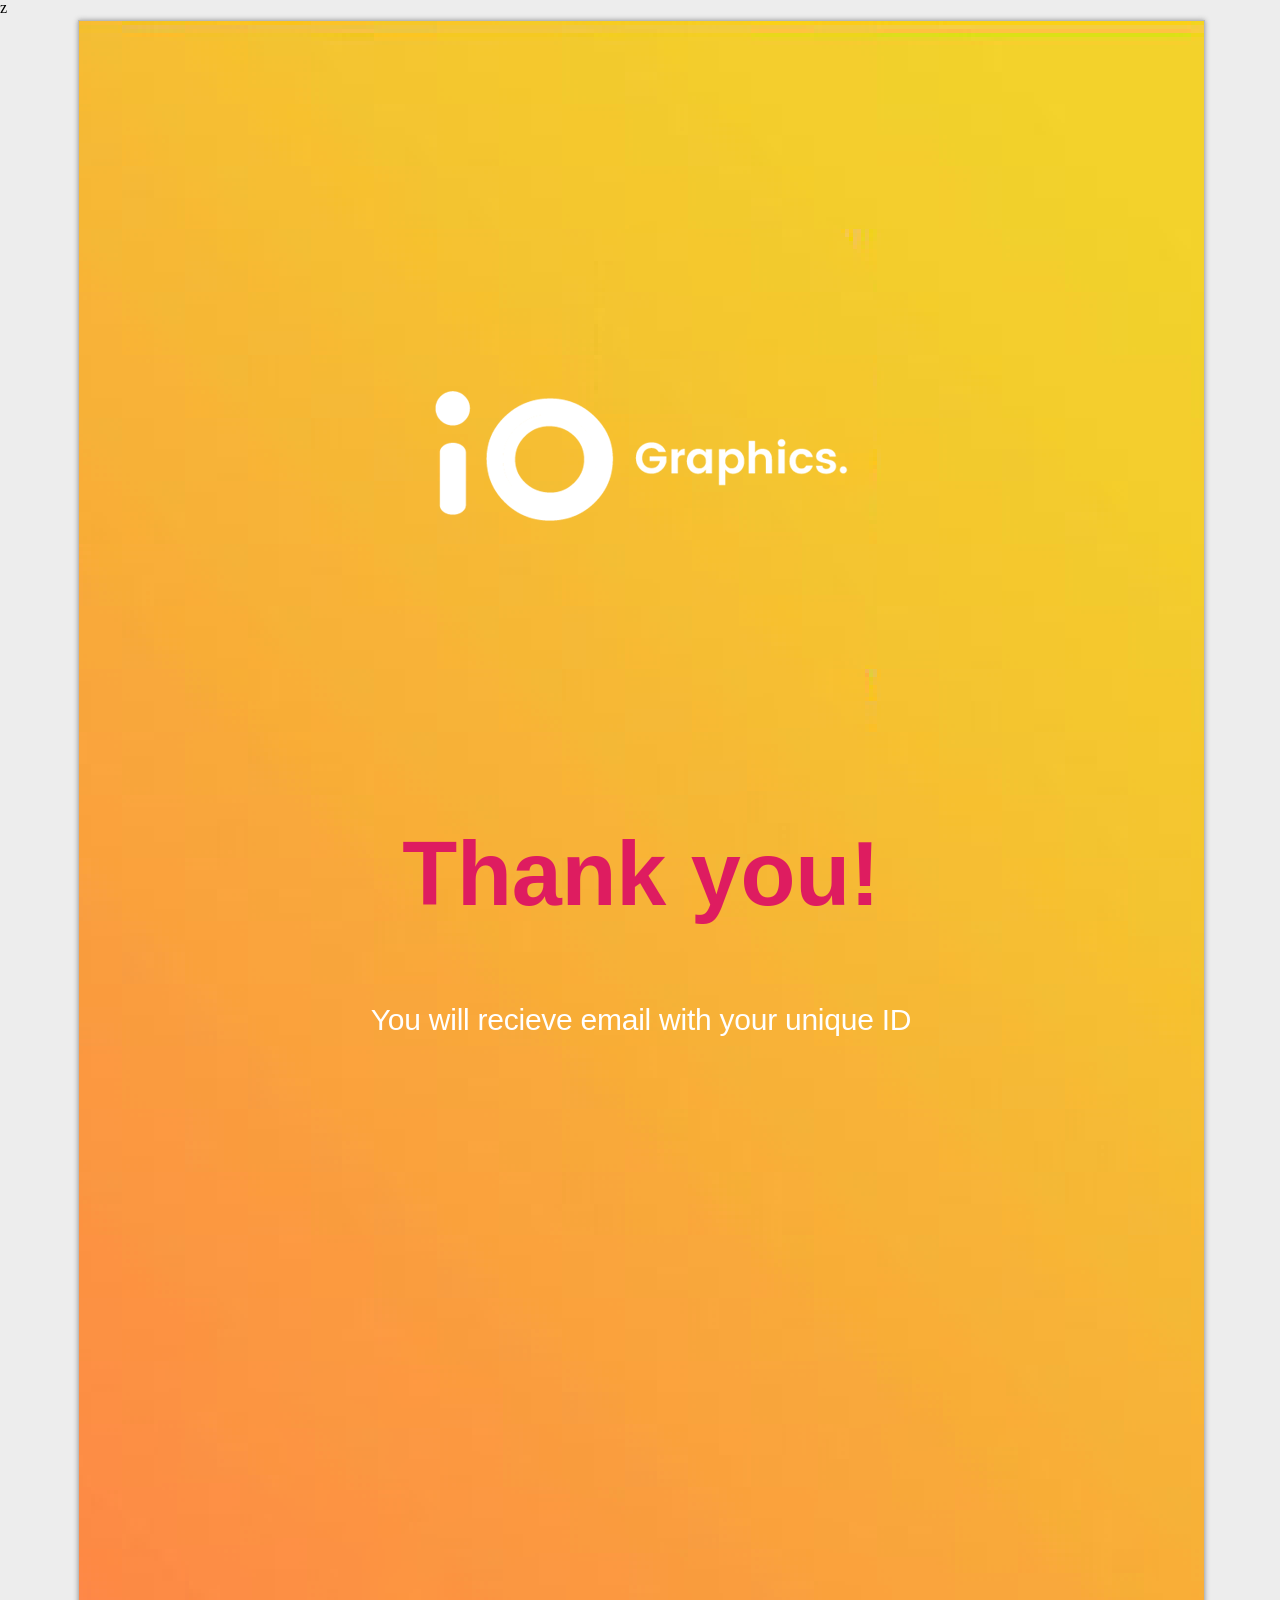
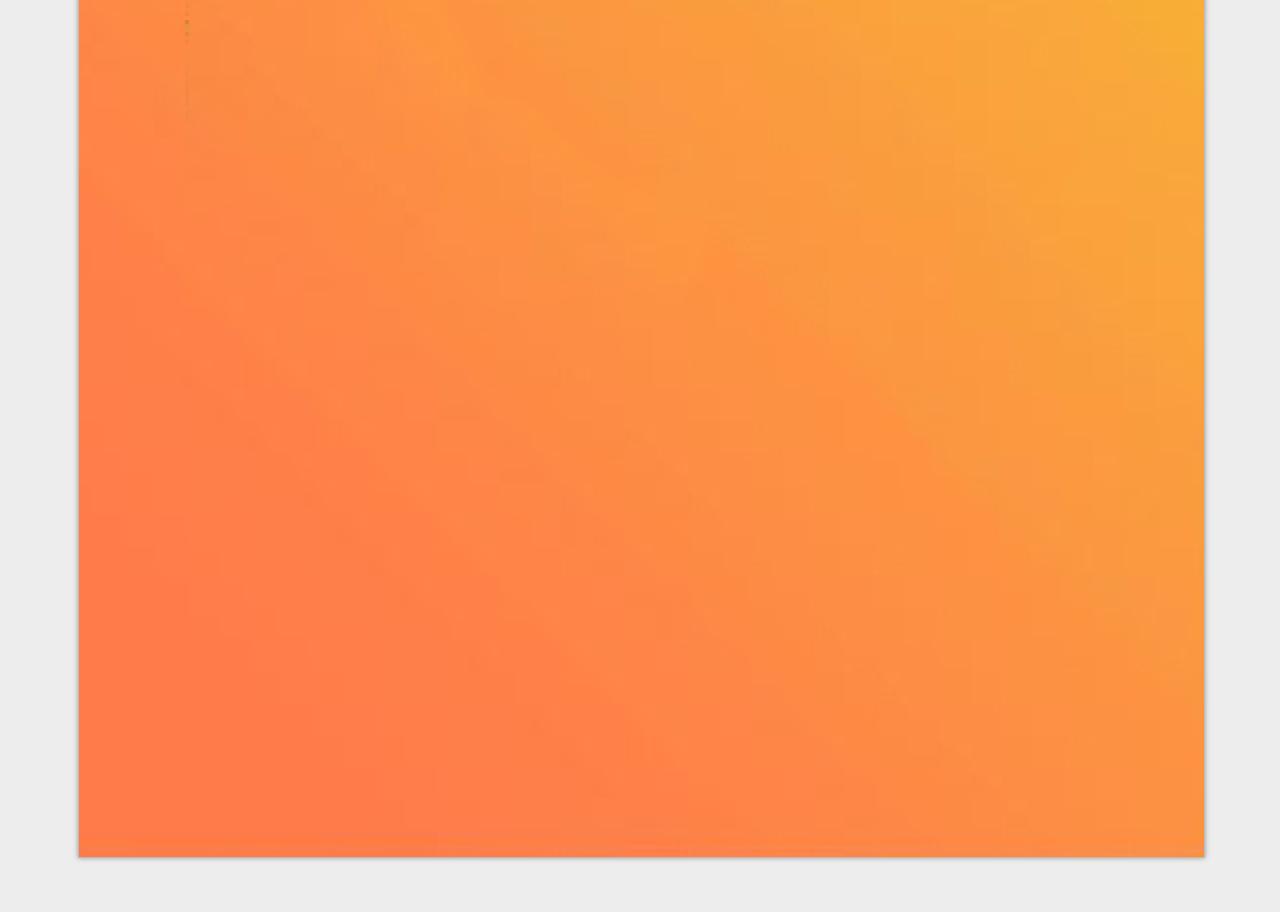
<file: success.html>
<!DOCTYPE html>
<html lang="en">
<head>
<meta charset="utf-8">
<title>iographicsform</title>
<meta name="apple-mobile-web-app-title" content="MyApplication">
<meta http-equiv="X-UA-Compatible" content="IE=edge,chrome=1">
<meta name="viewport" content="width=1125,minimum-scale=.2">
<script type="text/javascript" src="https://ajax.googleapis.com/ajax/libs/jquery/3.5.1/jquery.min.js"></script>
<script type="text/javascript">window.jQuery || document.write('<script src="assets/js/jquery.min.js"><\/script>')</script>
<script type="text/javascript" src="assets/js/vmouse.min.js"></script>
<script type="text/javascript" src="assets/js/jquery.scrollTo.min.js"></script>
<script type="text/javascript" src="assets/js/jquery.touchSwipe.min.js"></script>
<script type="text/javascript" src="assets/js/in5.config.js"></script>
<link rel="stylesheet" href="assets/css/pages.css" media="all">
<link rel="stylesheet" href="assets/css/success.css">
<style media="all and (-ms-high-contrast:none)">*::-ms-backdrop,.svg-img{width:100%;}</style>
</head>
<body>
<!--[if lt IE 10]>
<p class="chromeframe">You are using an <strong>outdated</strong> browser. Please <a href="http://browsehappy.com/">upgrade your browser</a> or <a href="http://www.google.com/chromeframe/?redirect=true">activate Google Chrome Frame</a> to improve your experience.</p>
<![endif]-->
<div id="container-wrap">z
    <div id="container">
<ul class="pages paper-vertical" id="slider">
  <li class="page" data-name="success-page">
    <div class="page-scale-wrap mq-none mq-default" role="region" data-layout-name="undefined" style="width:1125px;height:2436px;">
       
      <img src="assets/images/blank.gif" alt="Rectangle" id="item14314" class="pageItem " data-src="assets/images/item_14314.png"/>
      <div data-id="18235" name="formlogobtn"  aria-label="formlogobtn" id="item18235" class="pageItem ">
        <div class="pageItem state btn-off">
          <img src="assets/images/blank.gif" alt="Rectangle" id="item14356" class="pageItem " data-src="assets/images/item_14356.png"/>
        </div>
      </div> 
      <h1 id="thankyou" class="pageItem">Thank you!</h1>
<p id="id" class="pageItem">You will recieve email with your unique ID</p>
</div>
</body>
</html>
</file>
<file: assets/css/pages.css>
/* 	Begin Modified Meyer Reset */
html, body, div, span, applet, object, iframe, h1, h2, h3, h4, h5, h6, p, blockquote, pre,
a, abbr, acronym, address, big, cite, code, del, dfn, em, img, ins, kbd, q, s, samp,
small, strike, strong, sub, sup, tt, var, b, u, i, center, dl, dt, dd, ol, ul, li,
fieldset, form, label, legend, table, caption, tbody, tfoot, thead, tr, th, td,
article, aside, canvas, details, embed, figure, figcaption, footer, header, hgroup, 
menu, nav, output, ruby, section, summary, time, mark, audio, video {
	margin:0; padding:0; border:0; font-size:100%; font:inherit; vertical-align:baseline;
}
/* HTML5 reset for older browsers */
article, aside, details, figcaption, figure, 
footer, header, hgroup, menu, nav, section {
	display:block;
}
body { line-height:1; letter-spacing:-0.25px; overscroll-behavior:contain;}
#container:not([style*="zoom"]) { -webkit-text-size-adjust:none;}
table { border-collapse:collapse; border-spacing:0; }
th { font-weight:normal; text-align:left; }
ul { list-style-type:none; }
.page ol { list-style-position:outside; margin-left:1em; }
/*.page ol > li, .page  ul > li { text-indent:-1em; padding-left:1em; }*/
.page .singleline li, .page .singleline li { text-indent:inherit; padding:0; }
.page ol > li > *, .page ul > li > * { text-indent:initial; padding-left:initial; }
button { background:transparent;border:none; }
/*General styles*/
html, body, #container-wrap, #container { height:100%; }
#container-wrap { position:absolute; top:0; left:0; }
#container-wrap, #container { min-height:100%; width:100%; background-color:transparent; z-index:0;}
b { font-weight:bold; }
i { font-style:italic; }
a { color:inherit; text-decoration:inherit; }
input,select,textarea { font-size:inherit; }
p:first-child { margin-top:inherit !important; }
*{ outline:none; animation-fill-mode:both !important; -webkit-animation-fill-mode:both !important; }
[data-onclick],[onclick],[onrollover],[data-fixed-action],[aria-details],button,.flipwrap{ cursor:pointer; pointer-events:auto; }

body[class^='scaled-none'],body[class*=' scaled-none']{ overflow:auto; }
body[class^='scaled-width'],body[class*=' scaled-width']{ overflow-x:hidden; }
body[class^='scaled-height'],body[class*=' scaled-height']{ overflow-y:hidden; }
body[class^='scaled-best'],body[class*=' scaled-best']{ overflow:hidden; }
body[class^='scaled-best'][data-page-mode^='c'],body[class*=' scaled-best'][data-page-mode^='c']{ overflow:auto; }
body[class^='scaled-width'][data-page-mode^='csh'],body[class*=' scaled-width'][data-page-mode^='csh']{ overflow-x:auto; }
body[class^='scaled-height'][data-page-mode^='csv'],body[class*=' scaled-height'][data-page-mode^='csv']{ overflow-y:auto; }
body[data-scaled-to='w'] #container{ height:auto; min-height:auto; }
body[data-scaled-to='w'][data-page-mode^='cs'] #container{ position:absolute; }
body[data-scaled-to='w'][data-page-mode^='csv'] .pages { padding:0;}
body.zoomed:not([class*='scaled-']) #container { position:absolute; }
body[class*='scaled-'] .pages.paper-vertical{ margin:0; }
body[class^='zoomed'],body[class*=' zoomed']{ overflow-x:auto;overflow-y:auto; }
body[data-scaled-to] .anythingSlider-in5, body[data-scaled-to] #container > .page {padding:0;margin:0;}
body[data-scaled-to] #in5footer { position:fixed; bottom:0;}
/*body[data-scaled-to] * { -webkit-backface-visibility: hidden; }*/ /*fix blurry imgs*/
html.ios body[class*='scaled-'] #container { position:absolute; top:0; left:0; }
body.tall-page {overflow-y:auto;}
.liquid .page.tall-page {height:auto;}

.paper-vertical:after {
    position:relative;
    content:' ';
    display:block;
    height:50px;
    clear:both;
}
body[data-scaled-to="h"] .paper-vertical:after { display:none; }
body[data-scaled-to='h'] .paper-horizontal { margin:0; }
body[data-scaled-to='h'] .paper-horizontal .page { margin-top:0; }

#in5footer,#demoNote,#loadIndicator{
	min-width:100%;
	color:#fff;
	background:#666;
	font-family:"Trebuchet MS", "Lucida Grande", Helvetica, sans-serif;
	text-align:center;
	font-size:15px;
	box-sizing:border-box; 
	-moz-box-sizing:border-box;
}

#loadIndicator{
	width:100%; padding:6px; position:fixed;
	top:0; left:0; margin:auto;
    box-shadow:0 2px 4px rgba(0, 0, 0, 0.3);
    transition:all 1s ease-in .5s;
    opacity:1; z-index:99;
}
body.loaded #loadIndicator {
	opacity:0;
	transform:translateY(-36px);
	-webkit-transform:translateY(-36px);
	display:none\9;/*old IE*/
}


svg-img{display:block;position:absolute;}
.win-safari svg-img{width:100%;}
svg-img{width:100%\9;}
.spread-shift { position:absolute; }
.pageItem, svg { position:absolute; top:0; left:0; }
svg { overflow:visible; }
.pageItem {
	display:block;
	width:auto !important; height:auto !important;
	box-sizing:border-box; 
	-moz-box-sizing:border-box;
	-webkit-tap-highlight-color:transparent;
	padding:0;
}
.pageItem.hd/*, .pageItem img.hd*/  {
	-ms-transform:scale(.5);
    -ms-transform-origin:0 0 0;
    -webkit-transform:scale(.5);
    -webkit-transform-origin:0 0 0;
    transform:scale(.5);
    transform-origin:0 0 0;
}
@media screen and (-webkit-min-device-pixel-ratio:0) and (min-resolution:.001dpcm) {
    .pageItem { image-rendering: -webkit-optimize-contrast; }
}
@media not all and (min-resolution:.001dpcm)
{ @supports (-webkit-appearance:none) and (stroke-color:transparent) {
    .pageItem { image-rendering: optimizeSpeed; }
}}
@-moz-document url-prefix() {
  .pageItem { image-rendering: optimizeQuality; }
}
.svg-wrap { width:inherit !important; height:inherit !important; }
.pageItem p img { vertical-align:text-top; }
.pageItem p input, .pageItem p button {display:inline;}
.pageItem p .hidden, .details {visibility:hidden; }
.pageItem.group[data-ani] { will-change: transform; }
#colorbox .details { visibility:visible; }
.details {max-width:550px;font-size:18px;font-family:sans-serif;padding:0 24px;line-height:150%;left:0;right:0;margin:auto;}
.details p {margin-top:.5em;}
.details h1,.details h2,.details h3,.details h4,.details h5, .details strong {font-weight:bold;margin:.7em 0;}
.details em { font-style:italic; }
.details h1{font-size:150%;} .details h2{font-size:140%;} .details h3{font-size:130%;}
.details a {color:#0099ff;text-decoration:underline}
.details a:hover {text-decoration:none;}
@media (max-device-width:812px){ .details { font-size:32px; } }
html.ios .iframe-container { overflow:auto; -webkit-overflow-scrolling:touch; }
iframe[scrolling="auto"] { overflow:auto; }
iframe[scrolling="yes"] { overflow:scroll; }
iframe[scrolling="no"] { overflow:hidden; }
.page-scale-wrap { transform:translateZ(0); }
.page, .page-scale-wrap {
	position:relative; float:left; overflow:hidden;
}
.pages {
	list-style:none outside none;
	padding:0; margin:0 auto ;
}	
#container > .page { /*center single page baker*/
    position:absolute; bottom:0;
    left:0; right:0; top:0; margin:0 auto;
}
body:not(.zoomed,.responsive) #container/*, .page-scale-wrap*/ {/*desktop scaling transitions*/
	-webkit-transition:-webkit-transform .5s;
	transition:transform .5s;
}
html.multifile body #container { opacity:0; }
html.multifile body.loaded #container {/*do show scaling of multi-page*/
	opacity:1;
	-ms-transition:opacity .1s step-start .1s !important;
	-webkit-transition:opacity .1s step-start .1s !important;
	transition:opacity .1s step-start .1s !important;
}
html.multifile.fade body.loaded #container {
	-ms-transition:opacity .6s !important;
	-webkit-transition:opacity .6s !important;
	transition:opacity .6s !important;
}

.textColumn { float:left; }
.singleline p { line-height:1em !important; position:absolute;width:100%;/*fix webkit display issue*/ }
p.col-break-before::before {
	content:'';
    height:0px; width:100%;
    display:block; margin-bottom:100%;
}
.scroll, .scroll-vert, .scroll-horiz { -webkit-overflow-scrolling:touch; }/*was broken in iOS, turn off if scroll not working*/
.scroll { overflow:auto; }
.scroll-vert { overflow-y:auto; overflow-x:hidden; }
.scroll-horiz { overflow-x:auto; overflow-y:hidden; }
.scroll-vert::-webkit-scrollbar { -webkit-appearance:none; width:7px; } /*add back scrollbar for webkit*/
.scroll-vert::-webkit-scrollbar-thumb { border-radius:4px; background-color:rgba(0,0,0,.5); }
.hidescroll::-webkit-scrollbar { display:none; }
.hidescroll { -ms-overflow-style:none; overflow:-moz-scrollbars-none;/*old FF*/ }
.pulltab-left, .pulltab-left > * {
	-moz-transform:scaleX(-1);
    -webkit-transform:scaleX(-1);
    -o-transform:scaleX(-1);
    transform:scaleX(-1);
}
.pulltab-top, .pulltab-top > * {
	-moz-transform:scaleY(-1);
    -webkit-transform:scaleY(-1);
    -o-transform:scaleY(-1);
    transform:scaleY(-1);
}
object, embed, img, a { outline:0; }
.liquid svg, .liquid .page-scale-wrap { height:100%; width:100%; }
.noPlugin {
	width:100%; height:100%; padding:6px;
	background:#ccc; border:1px solid #666;
}

.paper-vertical, .paper-horizontal { padding:0 8px; }
.flip { 
	overflow:hidden; 
	-webkit-transition:transform 0.3s ease-in-out;
	-ms-transition:transform 0.3s ease-in-out;
	transition:transform 0.3s ease-in-out;
}
.turn-page-wrapper{
	will-change:transform;
}
.turn-page {
	-moz-box-shadow:0px 0px 20px rgba(0,0,0,.7);
	-webkit-box-shadow:0px 0px 20px rgba(0,0,0,.7);
    box-shadow:0px 0px 20px rgba(0,0,0,.7);
}
.turn-page:not(.activePage) .pageItem[data-ani] { /*fix 2x animation*/
  	opacity:0;
  	animation:none !important;
}
.paper-horizontal {
	position:absolute; overflow-y:visible; overflow-x:hidden;
	margin-top:auto; margin-bottom:auto;
    top:0; bottom:0;
}

.paper-vertical .page, .paper-horizontal .page {
	border:1px solid #bbb;	
	margin:4px 4px 4px 0;
	-moz-box-shadow:0px 0px 0px #999;
	-webkit-box-shadow:0px 0px 5px #999;
	box-shadow:0px 0px 5px #999;
}

html[data-dir="rtl"] .paper-horizontal .page { float:right; }

.one-page-scroll .page {
	border:none;
	margin:0;
	-moz-box-shadow:none;
	-webkit-box-shadow:none;
	box-shadow:none;
}

.mejs-mediaelement { overflow:hidden; }
.mejs-container{position:relative;background:none;}
.mejs-none .mejs-overlay-loading, .mejs-none .mejs-overlay-button, .mejs-none .mejs-controls, .mejs-bigplay .mejs-controls {display:none !important;}
.mejs-uncon video { object-fit:fill; }
.mejs-coverfit video { object-fit:cover; }
.mejs-ccsize-large .mejs-captions-layer {font-size:20px;}
.mejs-ccsize-xlarge .mejs-captions-layer {font-size:26px;}
.mejs-video .mejs-controls { transform:translateZ(0); }

.mejs-no-controls { display:none; }
.vid-scaled .mejs-layers, .vid-scaled .mejs-controls {
	-webkit-transform:translateZ(0);
	transform:translateZ(0);
}

.liquid .page, .page.liquid {
	position:absolute; width:100%; height:100%;
	overflow:hidden; display:none;
}

.page.liquid { /*for multi-file*/
    display:block;
}
.liquid .page.activePage {display:block; }
.liquid video {width:100%; height:100%; }
.liquid .slideshow img { object-fit:contain; }

.in5-highlight {
	background:rgba(255,255,0,.6);
	mix-blend-mode:multiply;
	pointer-events:none;
	animation-name:in5-highlight-in,in5-highlight-in;
	animation-direction:normal,reverse;
	animation-delay:3s,3s;
	animation-duration:.5s,1s;
	animation-iteration-count:1,1;
}
@keyframes in5-highlight-in{ from{ opacity:0 } to { opacity: 1} }
.hidden { display:none !important; }
.skip-link-wrap { z-index: 1; position: fixed; }
[data-reader-only="1"]{
	transform: translateY(-100vh) !important;
	z-index:-1;
}
[data-reader-only="1"]:focus, [data-reader-only="1"]:active {
	transform: translateY(0%) !important;
	z-index:1;
}
.mso, .group, .mso > .state { pointer-events:none; }
.mso > .state * { pointer-events: inherit; }
.mso > .state.active * { pointer-events:auto; }
[data-tapstart="1"], [data-useswipe="1"], .group > * { pointer-events:auto; }
.mso > .state { display:block; opacity:0; width:100% !important; height:inherit !important; position:absolute; z-index:-1; }
.liquid .mso > .state { height:100% !important; }
.liquid label > .state {
    width:100% !important;
    height:100% !important;
}
.mso > .state.active, .mso > .state.transition { display:block; opacity:1; z-index:0; }
.mso.slideshow.seq, .panzoom, .fauxgroup { overflow:hidden; }
.panzoom { cursor:move; cursor:-moz-grab; cursor:-webkit-grab; }
.panzoom > .content {
	-ms-transform:none;
    -ms-transform-origin:auto;
    -webkit-transform:none;
    -webkit-transform-origin:auto;
    transform:none;
    transform-origin:auto;
}
.panzoom:not(.dragging) > .content {
	transition:all .3s;
}

button .state {width:100% !important; height:100% !important;}
button .state.btn-on, button .state.btn-down { display:none; }
html:not(.ios) button.has-on:hover .state.btn-on { display:block; }
html:not(.ios) button.has-on:hover .state.btn-off, html:not(.ios) button.has-on:hover .state.btn-down { display:none; }
html:not(.zz) button.has-down .state { pointer-events:none; }
html:not(.zz) button.has-down:active .state.btn-down { display:block; }
html:not(.zz) button.has-down:active .state.btn-off, html:not(.zz) button.has-down:active .state.btn-on { display:none; }

.align-vert { display:table; }
[class^="valign"] {
	position:relative;
	display:table-cell;
	vertical-align:middle;
	columns:inherit;
}
.valign-bottom { vertical-align:bottom; }
[class^="valign"] > p { position:relative; }

.flex-image, .fill-image { background-repeat:no-repeat; }
.flex-image { background-size:contain; background-position:center; }
.fill-image { background-size:cover; }

/*tabs*/
p.tabs, p.tabs > a { 
	display:-webkit-box;
	display:-moz-box;
	display:-ms-flexbox;
	display:-webkit-flex;
	display:flex;
	flex-wrap:wrap;
}
p.tabs > a {
	width:100%;
	width:-moz-available;
	width:-webkit-fill-available;
}
p.tabs span.tabbed-right { 
	-ms-flex-grow:1; 
	-webkit-flex-grow:1; 
	flex-grow:1; 
	text-align:right; 
}
p.tabs span.tabbed-center { 
	-ms-flex-grow:50; 
	-webkit-flex-grow:50; 
	flex-grow:50; 
	text-align:center; 
}
span.tabbed-standard { text-indent:2ex;padding-left:2ex; }
p.no-start-indent { text-indent:0px !important; }

/*anchor object styles*/
.ao-noTextWrap { position:absolute; }
.ao-alignLeft, .ao-leftFullWidth { float:left; position:relative; }
.ao-alignRight, .ao-rightFullWidth { float:right; transform-origin:90% 50%; -webkit-transform:90% 50%; /*fix for anchored animation*/ }
.ao-alignCenter {display:block; margin-left:auto; margin-right:auto;}
.ao-inlineTable { display:block; }
.ao-leftFullWidth { padding-right:100%; }
.ao-rightFullWidth { padding-left:100%; }
.anchorGroup { position:relative; };
div.ao-alignLeft:before, div.ao-leftFullWidth:before { content:''; float:left; display:none; }
div.ao-alignRight:before, div.ao-leftFullRight:before { content:''; float:right; display:none; }
.anchorGroup > .mso, .anchorGroup > .group { position:relative; }

ul.thumbs {
	padding:20px; white-space:nowrap; width:1px;
}

ul.thumbs li { /*Baker index thumbnails*/
    display:inline; list-style-type:none;
    margin:0 4px; outline:none;
    vertical-align:top;
}
ul.thumbs > li img { box-shadow:0 0 4px rgba(0, 0, 0, 0.5); }
.baker audio[controls] {min-width:400px;} /*fix progress bar*/

@media print { 
	#container,.page-scale-wrap{transform:none !important;}
	[class*=" btn-form-"]{display:none;}
}

:-ms-fullscreen .paper-horizontal { width:auto;height:auto;position:initial;margin:auto; }
:-moz-full-screen .paper-horizontal { width:auto;height:auto;position:initial;margin:auto; }
:-webkit-full-screen .paper-horizontal { width:auto;height:auto;position:initial;margin:auto; }

:-ms-fullscreen .paper-vertical .page { display:none; }
:-moz-full-screen .paper-vertical .page { display:none; }
:-webkit-full-screen .paper-vertical .page { display:none; }

:-ms-fullscreen .paper-horizontal .page { display:none; }
:-moz-full-screen .paper-horizontal .page { display:none; }
:-webkit-full-screen .paper-horizontal .page { display:none; }

:-ms-fullscreen .page.activePage { display:block; }
:-moz-full-screen .page.activePage { display:block; }
:-webkit-full-screen .page.activePage { display:block; }

:-webkit-full-screen .hideFS { display:none; }
:-ms-fullscreen .hideFS { display:none; }
:-moz-full-screen .hideFS { display:none; }

/*CSS Generated from InDesign Styles*/

body, #container-wrap { background:#ededed; }
:-webkit-full-screen { background:#ededed; }
#loadIndicator span:after { padding-left:1ex; content:'loading content...'; }
.page-scale-wrap { width:1125px; height:2436px; background: #fff !important; }
.paper-vertical { width:1125px; height:100%; }
.paper-horizontal { width:19295px; height:2448px; }
@media all and (max-height:2436px) {
	.paper-horizontal { margin:0;top:0;}
	#container > .page { margin:0 auto;}/*pos top for webkit+baker*/
}
@media all and (max-width:1125px) {
	.paper-vertical .page, .paper-horizontal .page, .anythingSlider-in5 { padding:0;top:0;border:0; }
	.paper-vertical, .paper-horizontal { padding:0; }
}



@keyframes flyinfromtop-20040 {
	0% {
		transform:translate(-1px,-233px);
		opacity:0;
	}
	100% {
		transform:translate(0px,0px);
		opacity:1;
	}
}
@-webkit-keyframes flyinfromtop-20040 {
	0% {
		-webkit-transform:translate(-1px,-233px);
		opacity:0;
	}
	100% {
		-webkit-transform:translate(0px,0px);
		opacity:1;
	}
}
#item20040 {
	width:739px !important;
	height:474px !important;
	left:193px !important;
	top:723px !important;
}

#item18977 {
	width:97px !important;
	height:93px !important;
	left:519px !important;
	top:2192px !important;
}

#item18980 {
	width:77px !important;
	height:73px !important;
	left:666px !important;
	top:2204px !important;
}

#item18971 {
	width:78px !important;
	height:74px !important;
	left:256px !important;
	top:2202px !important;
}

#item18974 {
	width:77px !important;
	height:73px !important;
	left:393px !important;
	top:2203px !important;
}

#item18331 {
	width:414px !important;
	height:130px !important;
	left:356px !important;
	top:240px !important;
}

#item18252 {
	color: white;
	width:397px !important;
	height:152px !important;
	left:454px !important;
	top:1580px !important;
	background: transparent !important;
	border: none;
	font-size:30px;
}

#item18253 {
	color: white;
	width:316px !important;
	height:97px !important;
	left:454px !important;
	top:1778px !important;
	background: transparent !important;
	border: none;
	font-size:30px;
}

#item18251 {
	width:507px !important;
	height:75px !important;
	left:309px !important;
	top:1497px !important;
	font-size: 30px;
}

#file {
	
	left:360px !important;
	top: 1600px !important;
	font-size: 30px;
	justify-items: center;
	justify-self: center;
	z-index: 2000;
}

#item18249 {
	color: white;
	text-align: center;
	width:702px !important;
	height:76px !important;
	left:211px !important;
	top:1261px !important;
	border-radius:75px;
	background:#de1c60;
	font-size:30px;
	border: none;
}

#item118249 {
	color: white;
	text-align: center;
	width:702px !important;
	height:76px !important;
	left:211px !important;
	top:1379px !important;
	border-radius:75px;
	background:#de1c60;
	font-size:30px;
	border: none;
}

#item1118249 {
	color: white;
	text-align: center;
	width:602px !important;
	height:150px !important;
	left:260px !important;
	top:1708px !important;
	border-radius:75px;
	background:#de1c60;
	font-size:30px;
	border: none;
}

#item18248 {
	color: white;
	text-align: center;
	width:702px !important;
	height:76px !important;
	left:212px !important;
	top:1143px !important;
	border-radius:75px;
	background:#de1c60;
	font-size:30px;
	border: none;
}

#email {
	color: white;
	text-align: center;
	width:702px !important;
	height:76px !important;
	left:212px !important;
	top:1025px !important;
	border-radius:75px;
	background:#de1c60;
	font-size:30px;
	border: none;
}

#item14314 {
	z-index: -1;
}

#item18245 {
	color: white;
	text-align: center;
	width:702px !important;
	height:76px !important;
	left:211px !important;
	top:907px !important;
	border-radius:75px;
	background:#de1c60;
	font-size:30px;
	border: none;
}

#item18242 {
	color: white;
	text-align: center;
	width:575px !important;
	height:76px !important;
	left:275px !important;
	top:789px !important;
	border-radius:75px;
	background:#de1c60;
	font-size:30px;
	border: none;
}

#item18324 {
	width:228px !important;
	height:96px !important;
	left:449px !important;
	top:2214px !important;
}

#item18321 {
	width:82px !important;
	height:55px !important;
	left:523px !important;
	top:2060px !important;

}

#submit {	
	font-size: 40px;
	font-weight: bolder;
	width:287px !important;
	height:80px !important;
	left:419px !important;
	top:2060px !important;
	background: transparent;
	border: none;
}

#item18235 {
	width:414px !important;
	height:130px !important;
	left:356px !important;
	top:370px !important;
}

#item18221 {
	width:119px !important;
	height:122px !important;
	left:62px !important;
	top:69px !important;
}

#item16351 {
	width:1125px !important;
	height:2436px !important;
	background:#131e2c;
}

#item18996 {
	width:77px !important;
	height:73px !important;
	left:805px !important;
	top:2201px !important;
}

#item18991 {
	width:97px !important;
	height:93px !important;
	left:522px !important;
	top:2191px !important;
}

#item18988 {
	width:77px !important;
	height:73px !important;
	left:395px !important;
	top:2202px !important;
}

#item18983 {
	width:78px !important;
	height:74px !important;
	left:258px !important;
	top:2201px !important;
}

#item19291 {
	width:152px !important;
	height:164px !important;
	left:485px !important;
	top:1857px !important;
}

#item19306 {
	width:152px !important;
	height:164px !important;
	left:307px !important;
	top:1857px !important;
}

#item19323 {
	width:152px !important;
	height:165px !important;
	left:667px !important;
	top:1856px !important;
}

#item19338 {
	width:371px !important;
	height:90px !important;
	left:377px !important;
	top:1616px !important;
}

#item18328 {
	width:414px !important;
	height:130px !important;
	left:356px !important;
	top:357px !important;
}
</file>
<file: assets/css/success.css>
/* 	Begin Modified Meyer Reset */
html, body, div, span, applet, object, iframe, h1, h2, h3, h4, h5, h6, p, blockquote, pre,
a, abbr, acronym, address, big, cite, code, del, dfn, em, img, ins, kbd, q, s, samp,
small, strike, strong, sub, sup, tt, var, b, u, i, center, dl, dt, dd, ol, ul, li,
fieldset, form, label, legend, table, caption, tbody, tfoot, thead, tr, th, td,
article, aside, canvas, details, embed, figure, figcaption, footer, header, hgroup, 
menu, nav, output, ruby, section, summary, time, mark, audio, video {
	margin:0; padding:0; border:0; font-size:100%; font:inherit; vertical-align:baseline;
}
/* HTML5 reset for older browsers */
article, aside, details, figcaption, figure, 
footer, header, hgroup, menu, nav, section {
	display:block;
}
body { line-height:1; letter-spacing:-0.25px; overscroll-behavior:contain;}
#container:not([style*="zoom"]) { -webkit-text-size-adjust:none;}
table { border-collapse:collapse; border-spacing:0; }
th { font-weight:normal; text-align:left; }
ul { list-style-type:none; }
.page ol { list-style-position:outside; margin-left:1em; }
/*.page ol > li, .page  ul > li { text-indent:-1em; padding-left:1em; }*/
.page .singleline li, .page .singleline li { text-indent:inherit; padding:0; }
.page ol > li > *, .page ul > li > * { text-indent:initial; padding-left:initial; }
button { background:transparent;border:none; }
/*General styles*/
html, body, #container-wrap, #container { height:100%; }
#container-wrap { position:absolute; top:0; left:0; }
#container-wrap, #container { min-height:100%; width:100%; background-color:transparent; z-index:0;}
b { font-weight:bold; }
i { font-style:italic; }
a { color:inherit; text-decoration:inherit; }
input,select,textarea { font-size:inherit; }
p:first-child { margin-top:inherit !important; }
*{ outline:none; animation-fill-mode:both !important; -webkit-animation-fill-mode:both !important; }
[data-onclick],[onclick],[onrollover],[data-fixed-action],[aria-details],button,.flipwrap{ cursor:pointer; pointer-events:auto; }

body[class^='scaled-none'],body[class*=' scaled-none']{ overflow:auto; }
body[class^='scaled-width'],body[class*=' scaled-width']{ overflow-x:hidden; }
body[class^='scaled-height'],body[class*=' scaled-height']{ overflow-y:hidden; }
body[class^='scaled-best'],body[class*=' scaled-best']{ overflow:hidden; }
body[class^='scaled-best'][data-page-mode^='c'],body[class*=' scaled-best'][data-page-mode^='c']{ overflow:auto; }
body[class^='scaled-width'][data-page-mode^='csh'],body[class*=' scaled-width'][data-page-mode^='csh']{ overflow-x:auto; }
body[class^='scaled-height'][data-page-mode^='csv'],body[class*=' scaled-height'][data-page-mode^='csv']{ overflow-y:auto; }
body[data-scaled-to='w'] #container{ height:auto; min-height:auto; }
body[data-scaled-to='w'][data-page-mode^='cs'] #container{ position:absolute; }
body[data-scaled-to='w'][data-page-mode^='csv'] .pages { padding:0;}
body.zoomed:not([class*='scaled-']) #container { position:absolute; }
body[class*='scaled-'] .pages.paper-vertical{ margin:0; }
body[class^='zoomed'],body[class*=' zoomed']{ overflow-x:auto;overflow-y:auto; }
body[data-scaled-to] .anythingSlider-in5, body[data-scaled-to] #container > .page {padding:0;margin:0;}
body[data-scaled-to] #in5footer { position:fixed; bottom:0;}
/*body[data-scaled-to] * { -webkit-backface-visibility: hidden; }*/ /*fix blurry imgs*/
html.ios body[class*='scaled-'] #container { position:absolute; top:0; left:0; }
body.tall-page {overflow-y:auto;}
.liquid .page.tall-page {height:auto;}

.paper-vertical:after {
    position:relative;
    content:' ';
    display:block;
    height:50px;
    clear:both;
}
body[data-scaled-to="h"] .paper-vertical:after { display:none; }
body[data-scaled-to='h'] .paper-horizontal { margin:0; }
body[data-scaled-to='h'] .paper-horizontal .page { margin-top:0; }

#in5footer,#demoNote,#loadIndicator{
	min-width:100%;
	color:#fff;
	background:#666;
	font-family:"Trebuchet MS", "Lucida Grande", Helvetica, sans-serif;
	text-align:center;
	font-size:15px;
	box-sizing:border-box; 
	-moz-box-sizing:border-box;
}

#loadIndicator{
	width:100%; padding:6px; position:fixed;
	top:0; left:0; margin:auto;
    box-shadow:0 2px 4px rgba(0, 0, 0, 0.3);
    transition:all 1s ease-in .5s;
    opacity:1; z-index:99;
}
body.loaded #loadIndicator {
	opacity:0;
	transform:translateY(-36px);
	-webkit-transform:translateY(-36px);
	display:none\9;/*old IE*/
}


svg-img{display:block;position:absolute;}
.win-safari svg-img{width:100%;}
svg-img{width:100%\9;}
.spread-shift { position:absolute; }
.pageItem, svg { position:absolute; top:0; left:0; }
svg { overflow:visible; }
.pageItem {
	display:block;
	width:auto !important; height:auto !important;
	box-sizing:border-box; 
	-moz-box-sizing:border-box;
	-webkit-tap-highlight-color:transparent;
	padding:0;
}
.pageItem.hd/*, .pageItem img.hd*/  {
	-ms-transform:scale(.5);
    -ms-transform-origin:0 0 0;
    -webkit-transform:scale(.5);
    -webkit-transform-origin:0 0 0;
    transform:scale(.5);
    transform-origin:0 0 0;
}
@media screen and (-webkit-min-device-pixel-ratio:0) and (min-resolution:.001dpcm) {
    .pageItem { image-rendering: -webkit-optimize-contrast; }
}
@media not all and (min-resolution:.001dpcm)
{ @supports (-webkit-appearance:none) and (stroke-color:transparent) {
    .pageItem { image-rendering: optimizeSpeed; }
}}
@-moz-document url-prefix() {
  .pageItem { image-rendering: optimizeQuality; }
}
.svg-wrap { width:inherit !important; height:inherit !important; }
.pageItem p img { vertical-align:text-top; }
.pageItem p input, .pageItem p button {display:inline;}
.pageItem p .hidden, .details {visibility:hidden; }
.pageItem.group[data-ani] { will-change: transform; }
#colorbox .details { visibility:visible; }
.details {max-width:550px;font-size:18px;font-family:sans-serif;padding:0 24px;line-height:150%;left:0;right:0;margin:auto;}
.details p {margin-top:.5em;}
.details h1,.details h2,.details h3,.details h4,.details h5, .details strong {font-weight:bold;margin:.7em 0;}
.details em { font-style:italic; }
.details h1{font-size:150%;} .details h2{font-size:140%;} .details h3{font-size:130%;}
.details a {color:#0099ff;text-decoration:underline}
.details a:hover {text-decoration:none;}
@media (max-device-width:812px){ .details { font-size:32px; } }
html.ios .iframe-container { overflow:auto; -webkit-overflow-scrolling:touch; }
iframe[scrolling="auto"] { overflow:auto; }
iframe[scrolling="yes"] { overflow:scroll; }
iframe[scrolling="no"] { overflow:hidden; }
.page-scale-wrap { transform:translateZ(0); }
.page, .page-scale-wrap {
	position:relative; float:left; overflow:hidden;
}
.pages {
	list-style:none outside none;
	padding:0; margin:0 auto ;
}	
#container > .page { /*center single page baker*/
    position:absolute; bottom:0;
    left:0; right:0; top:0; margin:0 auto;
}
body:not(.zoomed,.responsive) #container/*, .page-scale-wrap*/ {/*desktop scaling transitions*/
	-webkit-transition:-webkit-transform .5s;
	transition:transform .5s;
}
html.multifile body #container { opacity:0; }
html.multifile body.loaded #container {/*do show scaling of multi-page*/
	opacity:1;
	-ms-transition:opacity .1s step-start .1s !important;
	-webkit-transition:opacity .1s step-start .1s !important;
	transition:opacity .1s step-start .1s !important;
}
html.multifile.fade body.loaded #container {
	-ms-transition:opacity .6s !important;
	-webkit-transition:opacity .6s !important;
	transition:opacity .6s !important;
}

.textColumn { float:left; }
.singleline p { line-height:1em !important; position:absolute;width:100%;/*fix webkit display issue*/ }
p.col-break-before::before {
	content:'';
    height:0px; width:100%;
    display:block; margin-bottom:100%;
}
.scroll, .scroll-vert, .scroll-horiz { -webkit-overflow-scrolling:touch; }/*was broken in iOS, turn off if scroll not working*/
.scroll { overflow:auto; }
.scroll-vert { overflow-y:auto; overflow-x:hidden; }
.scroll-horiz { overflow-x:auto; overflow-y:hidden; }
.scroll-vert::-webkit-scrollbar { -webkit-appearance:none; width:7px; } /*add back scrollbar for webkit*/
.scroll-vert::-webkit-scrollbar-thumb { border-radius:4px; background-color:rgba(0,0,0,.5); }
.hidescroll::-webkit-scrollbar { display:none; }
.hidescroll { -ms-overflow-style:none; overflow:-moz-scrollbars-none;/*old FF*/ }
.pulltab-left, .pulltab-left > * {
	-moz-transform:scaleX(-1);
    -webkit-transform:scaleX(-1);
    -o-transform:scaleX(-1);
    transform:scaleX(-1);
}
.pulltab-top, .pulltab-top > * {
	-moz-transform:scaleY(-1);
    -webkit-transform:scaleY(-1);
    -o-transform:scaleY(-1);
    transform:scaleY(-1);
}
object, embed, img, a { outline:0; }
.liquid svg, .liquid .page-scale-wrap { height:100%; width:100%; }
.noPlugin {
	width:100%; height:100%; padding:6px;
	background:#ccc; border:1px solid #666;
}

.paper-vertical, .paper-horizontal { padding:0 8px; }
.flip { 
	overflow:hidden; 
	-webkit-transition:transform 0.3s ease-in-out;
	-ms-transition:transform 0.3s ease-in-out;
	transition:transform 0.3s ease-in-out;
}
.turn-page-wrapper{
	will-change:transform;
}
.turn-page {
	-moz-box-shadow:0px 0px 20px rgba(0,0,0,.7);
	-webkit-box-shadow:0px 0px 20px rgba(0,0,0,.7);
    box-shadow:0px 0px 20px rgba(0,0,0,.7);
}
.turn-page:not(.activePage) .pageItem[data-ani] { /*fix 2x animation*/
  	opacity:0;
  	animation:none !important;
}
.paper-horizontal {
	position:absolute; overflow-y:visible; overflow-x:hidden;
	margin-top:auto; margin-bottom:auto;
    top:0; bottom:0;
}

.paper-vertical .page, .paper-horizontal .page {
	border:1px solid #bbb;	
	margin:4px 4px 4px 0;
	-moz-box-shadow:0px 0px 0px #999;
	-webkit-box-shadow:0px 0px 5px #999;
	box-shadow:0px 0px 5px #999;
}

html[data-dir="rtl"] .paper-horizontal .page { float:right; }

.one-page-scroll .page {
	border:none;
	margin:0;
	-moz-box-shadow:none;
	-webkit-box-shadow:none;
	box-shadow:none;
}

.mejs-mediaelement { overflow:hidden; }
.mejs-container{position:relative;background:none;}
.mejs-none .mejs-overlay-loading, .mejs-none .mejs-overlay-button, .mejs-none .mejs-controls, .mejs-bigplay .mejs-controls {display:none !important;}
.mejs-uncon video { object-fit:fill; }
.mejs-coverfit video { object-fit:cover; }
.mejs-ccsize-large .mejs-captions-layer {font-size:20px;}
.mejs-ccsize-xlarge .mejs-captions-layer {font-size:26px;}
.mejs-video .mejs-controls { transform:translateZ(0); }

.mejs-no-controls { display:none; }
.vid-scaled .mejs-layers, .vid-scaled .mejs-controls {
	-webkit-transform:translateZ(0);
	transform:translateZ(0);
}

.liquid .page, .page.liquid {
	position:absolute; width:100%; height:100%;
	overflow:hidden; display:none;
}

.page.liquid { /*for multi-file*/
    display:block;
}
.liquid .page.activePage {display:block; }
.liquid video {width:100%; height:100%; }
.liquid .slideshow img { object-fit:contain; }

.in5-highlight {
	background:rgba(255,255,0,.6);
	mix-blend-mode:multiply;
	pointer-events:none;
	animation-name:in5-highlight-in,in5-highlight-in;
	animation-direction:normal,reverse;
	animation-delay:3s,3s;
	animation-duration:.5s,1s;
	animation-iteration-count:1,1;
}
@keyframes in5-highlight-in{ from{ opacity:0 } to { opacity: 1} }
.hidden { display:none !important; }
.skip-link-wrap { z-index: 1; position: fixed; }
[data-reader-only="1"]{
	transform: translateY(-100vh) !important;
	z-index:-1;
}
[data-reader-only="1"]:focus, [data-reader-only="1"]:active {
	transform: translateY(0%) !important;
	z-index:1;
}
.mso, .group, .mso > .state { pointer-events:none; }
.mso > .state * { pointer-events: inherit; }
.mso > .state.active * { pointer-events:auto; }
[data-tapstart="1"], [data-useswipe="1"], .group > * { pointer-events:auto; }
.mso > .state { display:block; opacity:0; width:100% !important; height:inherit !important; position:absolute; z-index:-1; }
.liquid .mso > .state { height:100% !important; }
.liquid label > .state {
    width:100% !important;
    height:100% !important;
}
.mso > .state.active, .mso > .state.transition { display:block; opacity:1; z-index:0; }
.mso.slideshow.seq, .panzoom, .fauxgroup { overflow:hidden; }
.panzoom { cursor:move; cursor:-moz-grab; cursor:-webkit-grab; }
.panzoom > .content {
	-ms-transform:none;
    -ms-transform-origin:auto;
    -webkit-transform:none;
    -webkit-transform-origin:auto;
    transform:none;
    transform-origin:auto;
}
.panzoom:not(.dragging) > .content {
	transition:all .3s;
}

button .state {width:100% !important; height:100% !important;}
button .state.btn-on, button .state.btn-down { display:none; }
html:not(.ios) button.has-on:hover .state.btn-on { display:block; }
html:not(.ios) button.has-on:hover .state.btn-off, html:not(.ios) button.has-on:hover .state.btn-down { display:none; }
html:not(.zz) button.has-down .state { pointer-events:none; }
html:not(.zz) button.has-down:active .state.btn-down { display:block; }
html:not(.zz) button.has-down:active .state.btn-off, html:not(.zz) button.has-down:active .state.btn-on { display:none; }

.align-vert { display:table; }
[class^="valign"] {
	position:relative;
	display:table-cell;
	vertical-align:middle;
	columns:inherit;
}
.valign-bottom { vertical-align:bottom; }
[class^="valign"] > p { position:relative; }

.flex-image, .fill-image { background-repeat:no-repeat; }
.flex-image { background-size:contain; background-position:center; }
.fill-image { background-size:cover; }

/*tabs*/
p.tabs, p.tabs > a { 
	display:-webkit-box;
	display:-moz-box;
	display:-ms-flexbox;
	display:-webkit-flex;
	display:flex;
	flex-wrap:wrap;
}
p.tabs > a {
	width:100%;
	width:-moz-available;
	width:-webkit-fill-available;
}
p.tabs span.tabbed-right { 
	-ms-flex-grow:1; 
	-webkit-flex-grow:1; 
	flex-grow:1; 
	text-align:right; 
}
p.tabs span.tabbed-center { 
	-ms-flex-grow:50; 
	-webkit-flex-grow:50; 
	flex-grow:50; 
	text-align:center; 
}
span.tabbed-standard { text-indent:2ex;padding-left:2ex; }
p.no-start-indent { text-indent:0px !important; }

/*anchor object styles*/
.ao-noTextWrap { position:absolute; }
.ao-alignLeft, .ao-leftFullWidth { float:left; position:relative; }
.ao-alignRight, .ao-rightFullWidth { float:right; transform-origin:90% 50%; -webkit-transform:90% 50%; /*fix for anchored animation*/ }
.ao-alignCenter {display:block; margin-left:auto; margin-right:auto;}
.ao-inlineTable { display:block; }
.ao-leftFullWidth { padding-right:100%; }
.ao-rightFullWidth { padding-left:100%; }
.anchorGroup { position:relative; };
div.ao-alignLeft:before, div.ao-leftFullWidth:before { content:''; float:left; display:none; }
div.ao-alignRight:before, div.ao-leftFullRight:before { content:''; float:right; display:none; }
.anchorGroup > .mso, .anchorGroup > .group { position:relative; }

ul.thumbs {
	padding:20px; white-space:nowrap; width:1px;
}

ul.thumbs li { /*Baker index thumbnails*/
    display:inline; list-style-type:none;
    margin:0 4px; outline:none;
    vertical-align:top;
}
ul.thumbs > li img { box-shadow:0 0 4px rgba(0, 0, 0, 0.5); }
.baker audio[controls] {min-width:400px;} /*fix progress bar*/

@media print { 
	#container,.page-scale-wrap{transform:none !important;}
	[class*=" btn-form-"]{display:none;}
}

:-ms-fullscreen .paper-horizontal { width:auto;height:auto;position:initial;margin:auto; }
:-moz-full-screen .paper-horizontal { width:auto;height:auto;position:initial;margin:auto; }
:-webkit-full-screen .paper-horizontal { width:auto;height:auto;position:initial;margin:auto; }

:-ms-fullscreen .paper-vertical .page { display:none; }
:-moz-full-screen .paper-vertical .page { display:none; }
:-webkit-full-screen .paper-vertical .page { display:none; }

:-ms-fullscreen .paper-horizontal .page { display:none; }
:-moz-full-screen .paper-horizontal .page { display:none; }
:-webkit-full-screen .paper-horizontal .page { display:none; }

:-ms-fullscreen .page.activePage { display:block; }
:-moz-full-screen .page.activePage { display:block; }
:-webkit-full-screen .page.activePage { display:block; }

:-webkit-full-screen .hideFS { display:none; }
:-ms-fullscreen .hideFS { display:none; }
:-moz-full-screen .hideFS { display:none; }

/*CSS Generated from InDesign Styles*/

body, #container-wrap { background:#ededed; }
:-webkit-full-screen { background:#ededed; }
#loadIndicator span:after { padding-left:1ex; content:'loading content...'; }
.page-scale-wrap { width:1125px; height:2436px; background: #fff !important; }
.paper-vertical { width:1125px; height:100%; }
.paper-horizontal { width:19295px; height:2448px; }
@media all and (max-height:2436px) {
	.paper-horizontal { margin:0;top:0;}
	#container > .page { margin:0 auto;}/*pos top for webkit+baker*/
}
@media all and (max-width:1125px) {
	.paper-vertical .page, .paper-horizontal .page, .anythingSlider-in5 { padding:0;top:0;border:0; }
	.paper-vertical, .paper-horizontal { padding:0; }
}


#thankyou {
    color: #de1c60;
    font-size: 90px;
    font-family: Poppins, sans-serif;
    font-weight: bolder;
    margin: 0;
    padding: o;
    text-align: center;
    position: absolute;
    top: 35%;
    left: 50%;
    transform: translateX(-50%) translateY(-50%);
}

#id {
    color: white;
    font-family: Poppins, sans-serif;
    font-size: 30px;
    margin: 0;
    padding: o;
    text-align: center;
    position: absolute;
    top: 41%;
    left: 50%;
    transform: translateX(-50%) translateY(-50%);
}
</file>
